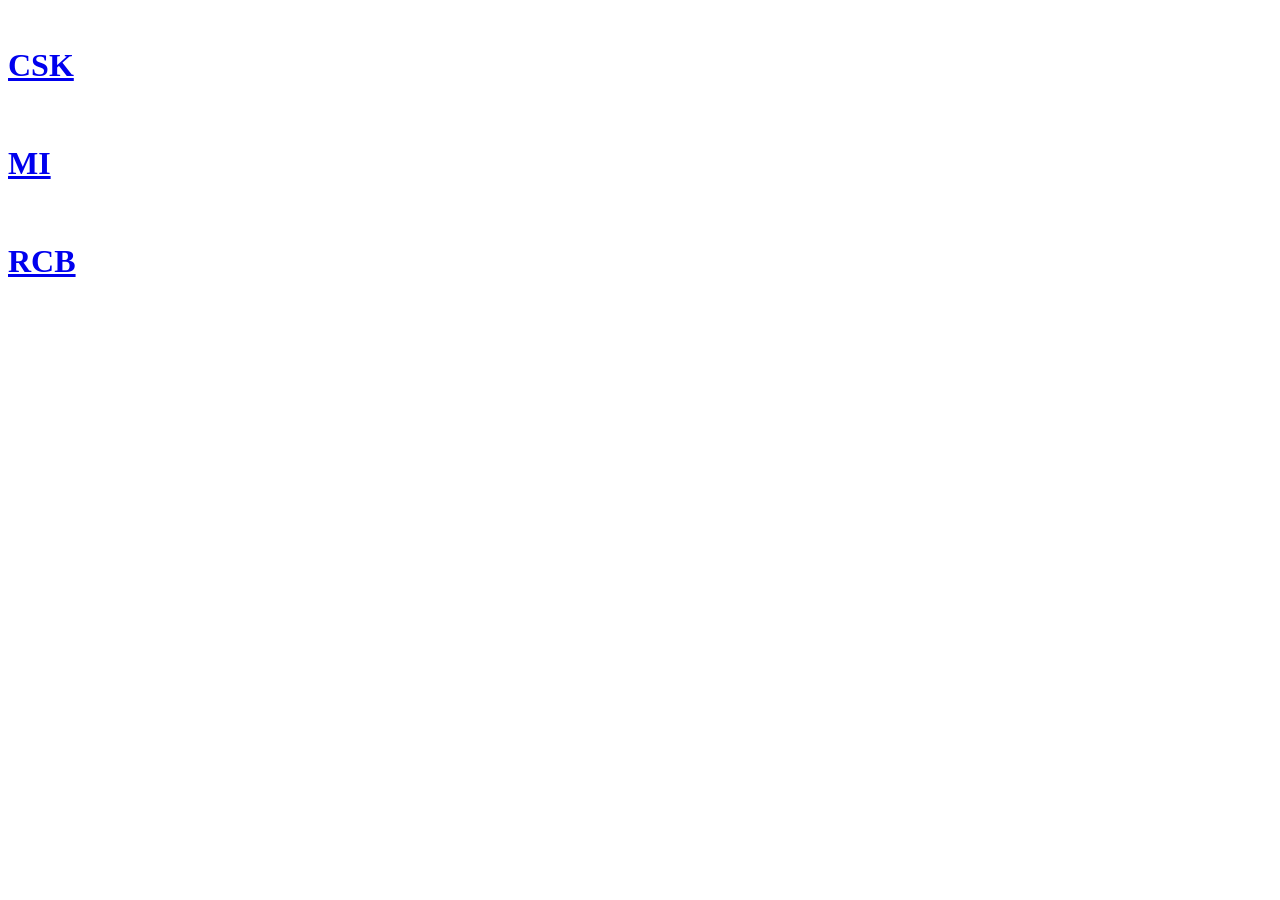
<file: sandhiya/demo/index.html>
<html>
    <HEAD>
        <TITLE>IPL MATCHES</TITLE>
    </HEAD>
    <body>
       <br>
      <a href="csk.html"> <h1>CSK</h1></a> 
        <br>
      <a href="mi.html"> <h1>MI</h1> </a>
        <br>
      <a href="rcb.html"> <h1>RCB</h1></a>
       
    </body>
</html>
</file>
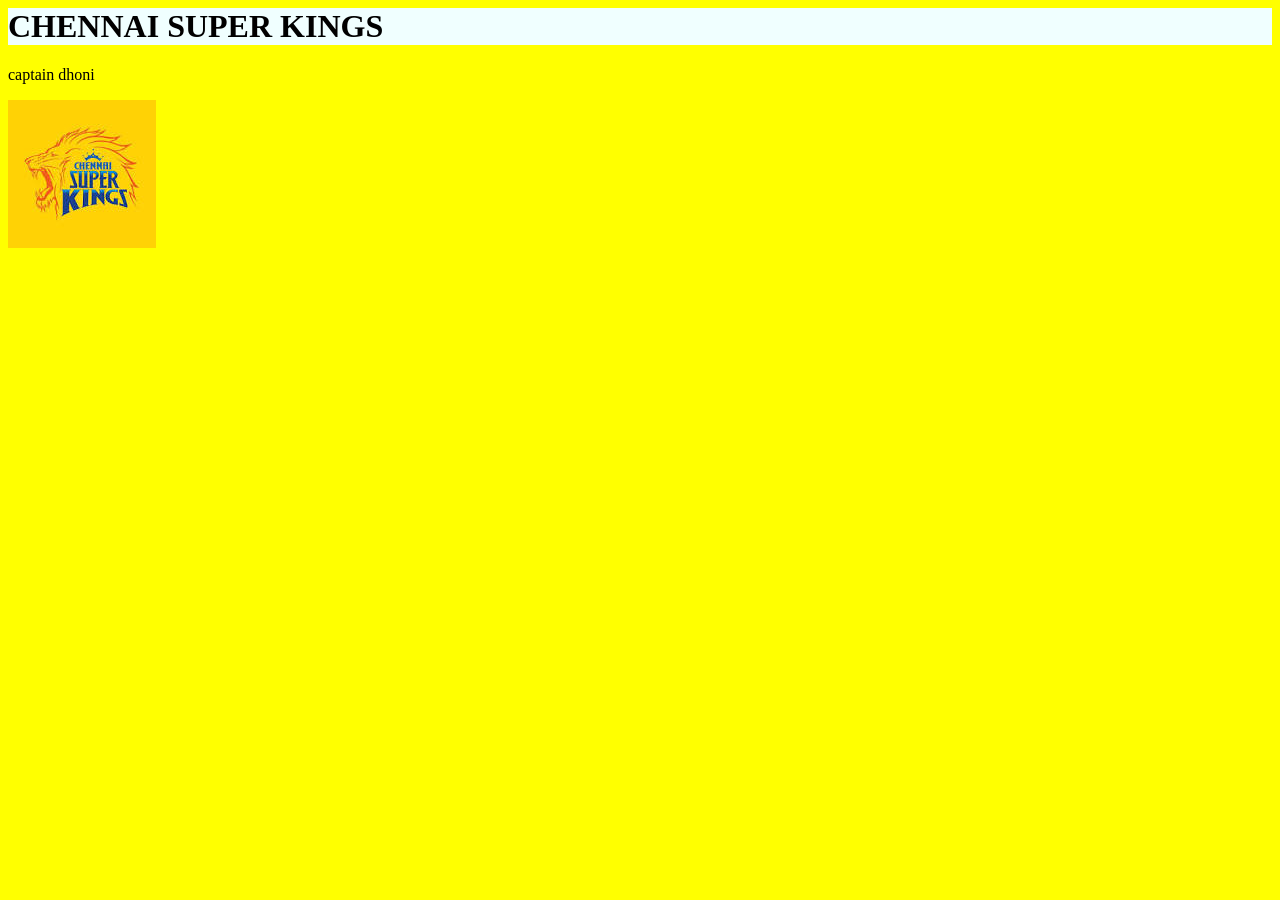
<file: sandhiya/demo/csk.html>
<html>
    <head>
        <title>CSK</title>
    </head>
    <BODY bgcolor="yellow">
        <H1 style="background-color: azure;"> CHENNAI SUPER KINGS</H1>
        <P> captain dhoni</P>
       <img src="csk.jpg">
    </BODY>
</html>
</file>
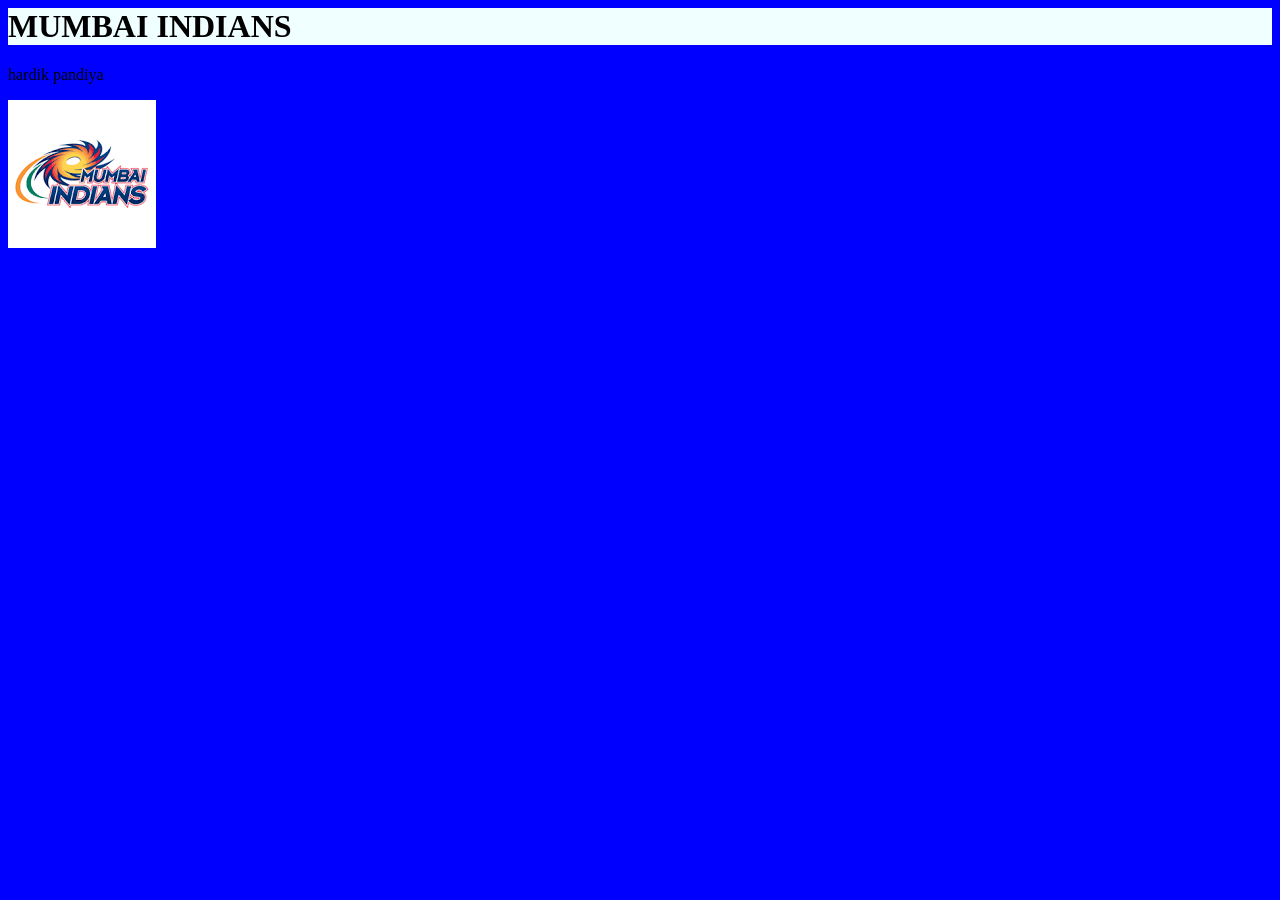
<file: sandhiya/demo/mi.html>
<html>
    <head>
        <title>MI</title>
    </head>
    <BODY bgcolor=" blue">
        <H1 style="background-color: azure;"> MUMBAI INDIANS</H1>
        <P> hardik pandiya</P>
          <img src="mi.png">
    </BODY>
</html>
</file>
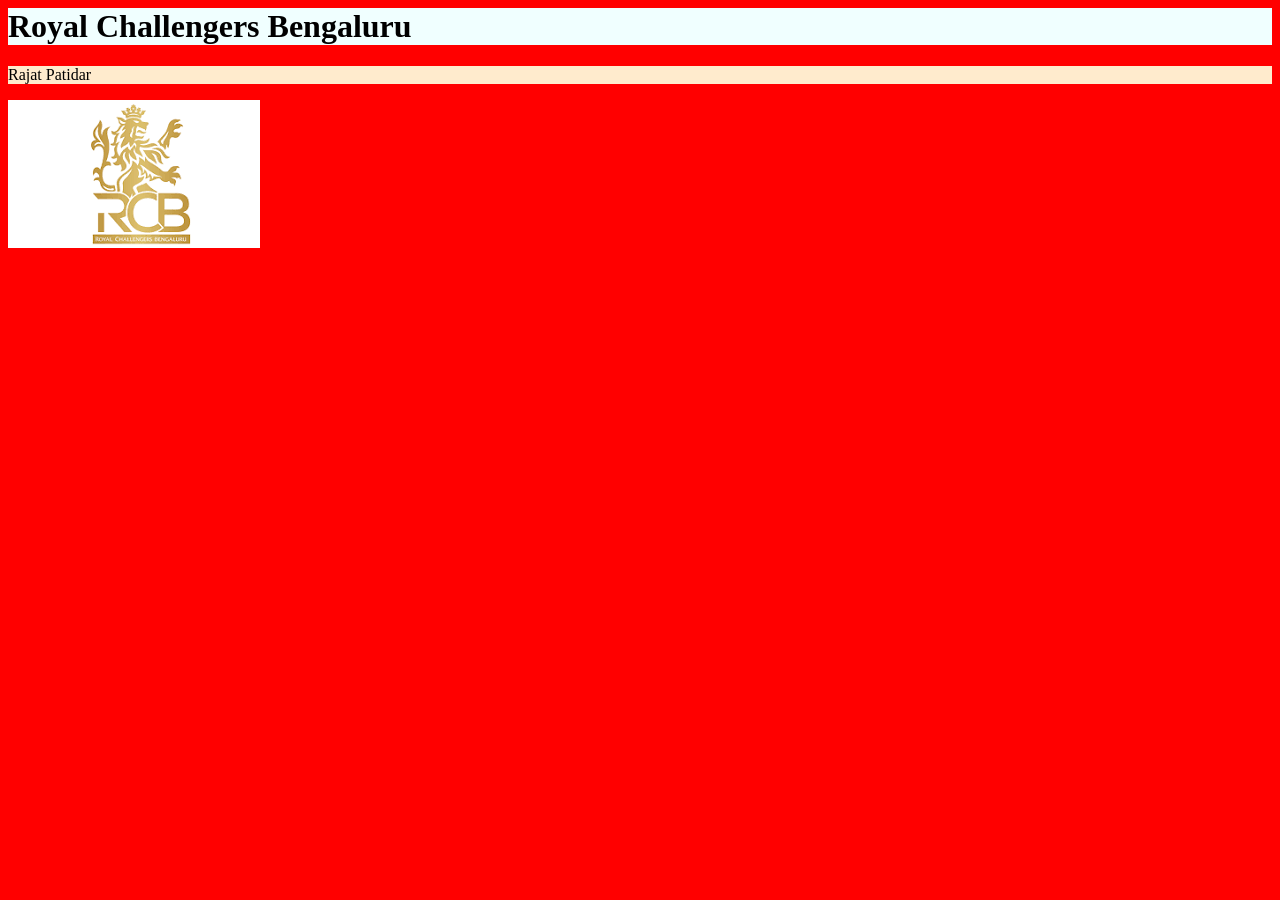
<file: sandhiya/demo/rcb.html>
<html>
    <head>
        <title>RCB</title>
    </head>
    <BODY bgcolor="red">
        <H1 style="background-color: azure;">  Royal Challengers Bengaluru</H1>
        <P style="background-color: blanchedalmond;"> Rajat Patidar </P>
        <img src="rcb.png">
    </BODY>
</html>
</file>
